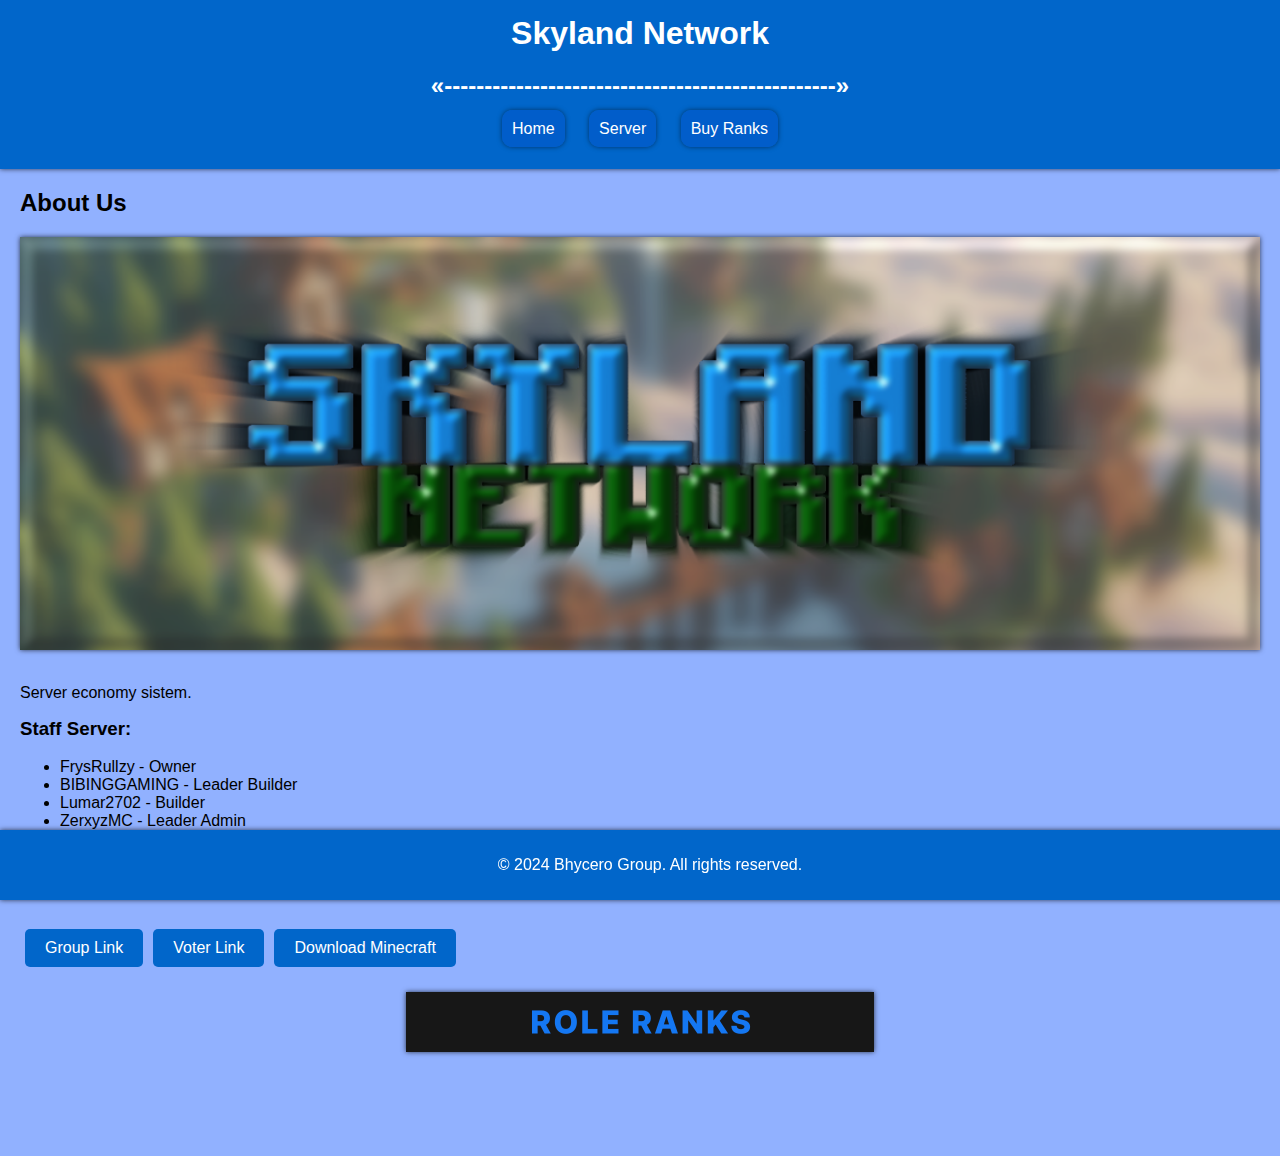
<file: index.html>
<!DOCTYPE html>
<html lang="en">
<head>
    <meta charset="UTF-8">
    <meta name="viewport" content="width=device-width, initial-scale=1.0">
    <title>Skyland Profile - Home</title>
    <link rel="stylesheet" href="styles.css">
</head>
<body>
    <header>
        <h1>Skyland Network</h1>
        <h2> «-------------------------------------------------»</h2>
        <nav>
            <ul>
                <li class="header"><a href="#">Home</a></li>
                <li class="header"><a href="header/server.html">Server</a></li>
                <li class="header"><a href="header/ranks.html">Buy Ranks</a></li>
            </ul>
        </nav>
    </header>
    
    <main>
        <section id="profile">
            <h2>About Us</h2>
            <div id="banner-container">
                <img id="banner" src="banner.png" alt="Skyland Banner">
            </div>
            <div class="jarak"></div>
            <p id="description">Server economy sistem.</p>
            <h3>Staff Server:</h3>
            <ul id="members-list">
                <!-- Members will be populated here by JavaScript -->
            </ul>
            <h3>Links:</h3>
            <div id="links">
                <!-- Links will be populated here by JavaScript -->
            </div>
            <div id="banner-container">
                <img id="banner" src="iklan.gif" alt="Iklan Banner">
            </div>
            <div class="jarak-bawah"></div>
        </section>
    </main>
    
    <footer>
        <p>&copy; 2024 Bhycero Group. All rights reserved.</p>
    </footer>

    <script src="script.js"></script>
</body>
</html>
</file>
<file: styles.css>
body {
    font-family: Arial, sans-serif;
    background-color: #91B1FF;
    margin: 0;
    padding: 0;
}

header {
    background-color: #0166CA;
    color: white;
    padding: 15px;
    text-align: center;
    box-shadow: 0 0 5px rgba(0, 0, 0, 0.7);
}

header h1 {
    margin: 0;
}

nav ul {
    list-style-type: none;
    padding: 0;
}

nav ul li {
    display: inline;
    margin: 0 10px;
}

nav ul li a {
    color: white;
    text-decoration: none;
}

.header{
    background-color: #015DCA;
    border-radius: 10px;
    padding: 10px;
    margin-bottom: 10px;
    box-shadow: 0 0 5px rgba(0, 0, 0, 0.5);
}

.header:hover{
    background-color: blue;
    color: black;
    border-radius: 10px;
    padding: 10px;
    margin-bottom: 10px;
    box-shadow: 0 0 5px rgba(0, 0, 0, 0.7);
}

main {
    padding: 20px;
}

footer {
    background-color: #0166CA;
    color: white;
    text-align: center;
    padding: 10px;
    position: fixed;
    bottom: 0;
    width: 100%;
    box-shadow: 0 0 5px rgba(0, 0, 0, 0.7);
}

#profile h2, #profile h3 {
    margin-top: 0;
}

#banner-container {
    text-align: center;
    margin: 20px 0;
}

#banner {
    max-width: 100%;
    height: auto;
    box-shadow: 0 0 5px rgba(0, 0, 0, 0.7);
}

#list-rank {
    background-color: rgba(0, 0, 0, 0.1);
    max-width: 100%;
    padding: 20px;
    border-radius: 10px;
    margin-bottom: 10px;
    margin: 20px 0;
    box-shadow: 0 0 5px rgba(0, 0, 0, 0.7);
}

.buy-rank{
    background-color: green;
    color: white;
    border-radius: 10px;
    padding: 10px;
    margin-bottom: 10px;
    box-shadow: 0 0 5px rgba(0, 0, 0, 0.5);
}

.buy-rank:hover{
    background-color: #1B5E20;
    color: white;
    border-radius: 10px;
    padding: 10px;
    margin-bottom: 10px;
    box-shadow: 0 0 5px rgba(0, 0, 0, 0.7);
}

#links {
    margin-top: 20px;
}

.jarak {
    margin-bottom: 30px;
}

.jarak-bawah {
    margin-bottom: 80px;
}

.link-button {
    display: inline-block;
    margin: 5px;
    padding: 10px 20px;
    background-color: #0166CA;
    color: white;
    text-decoration: none;
    border-radius: 5px;
    transition: background-color 0.3s;
}

.link-button:hover {
    background-color: #0166CA;
}
</file>
